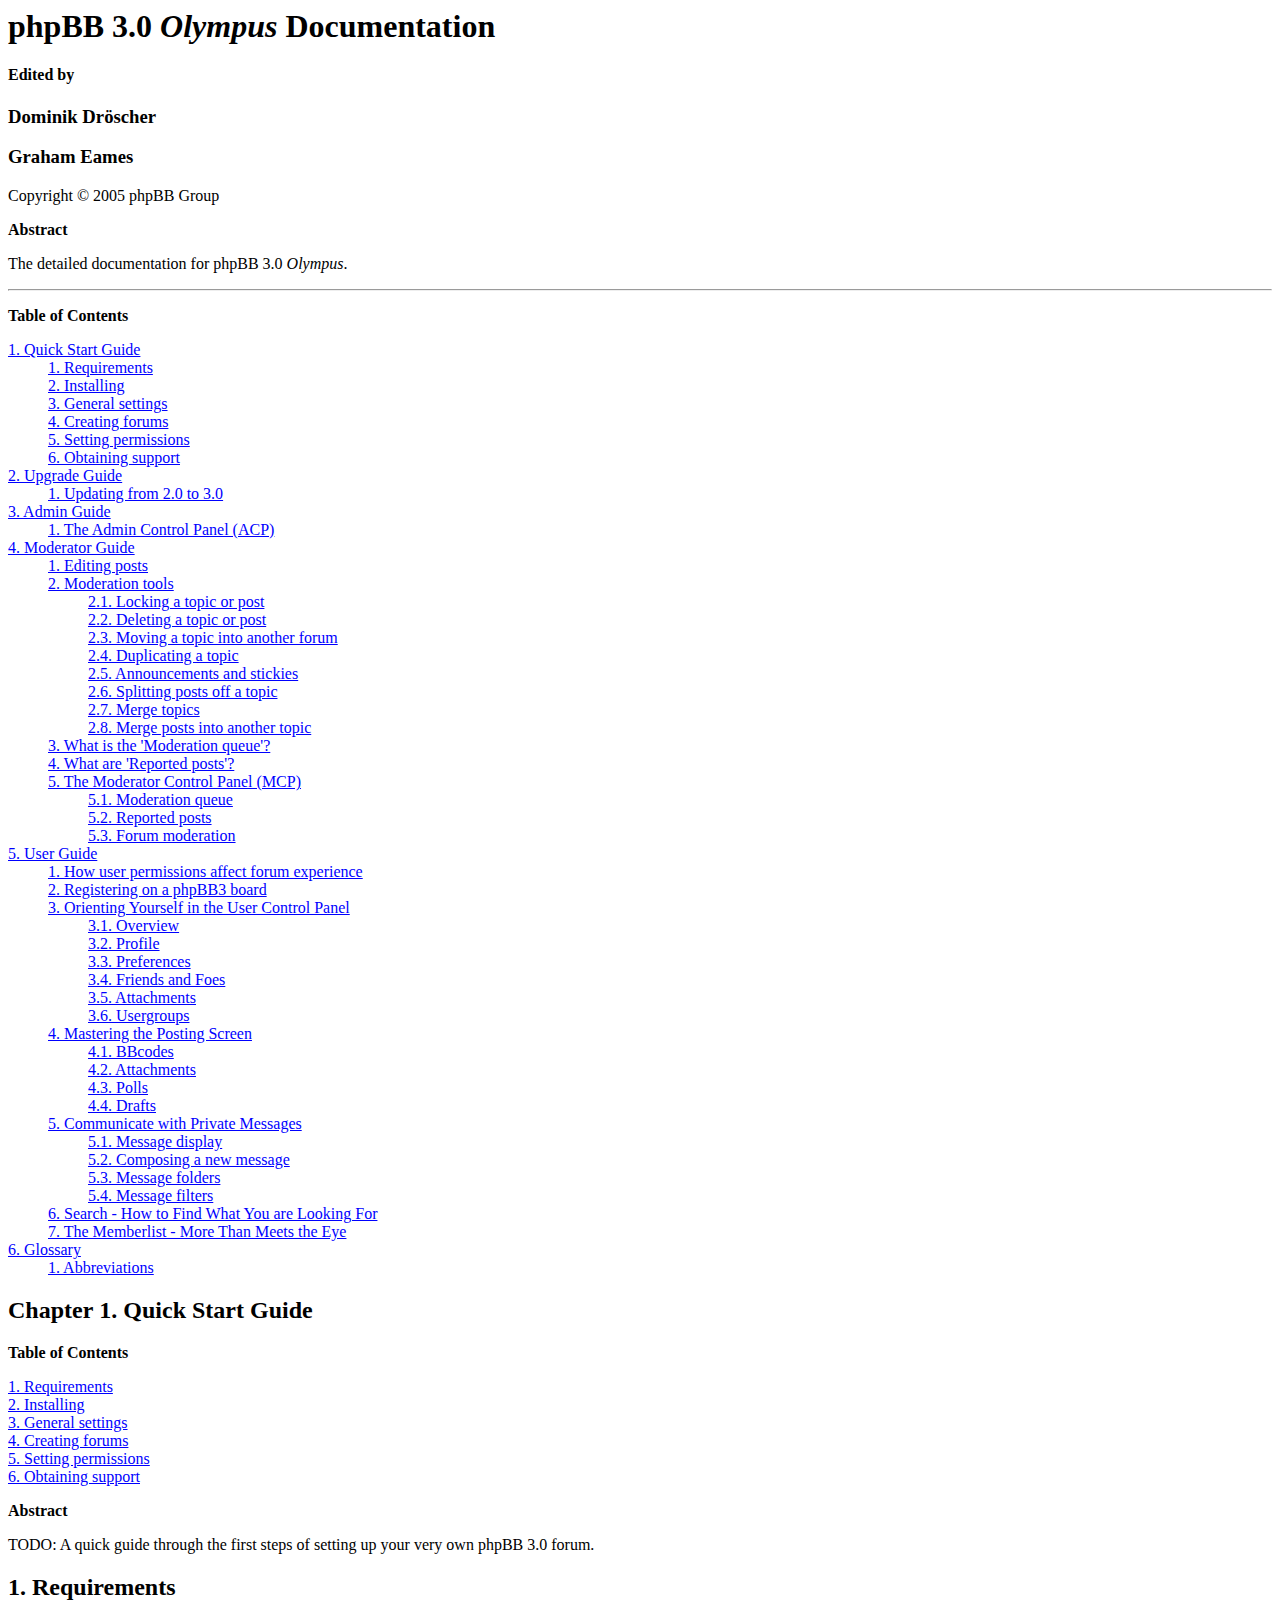
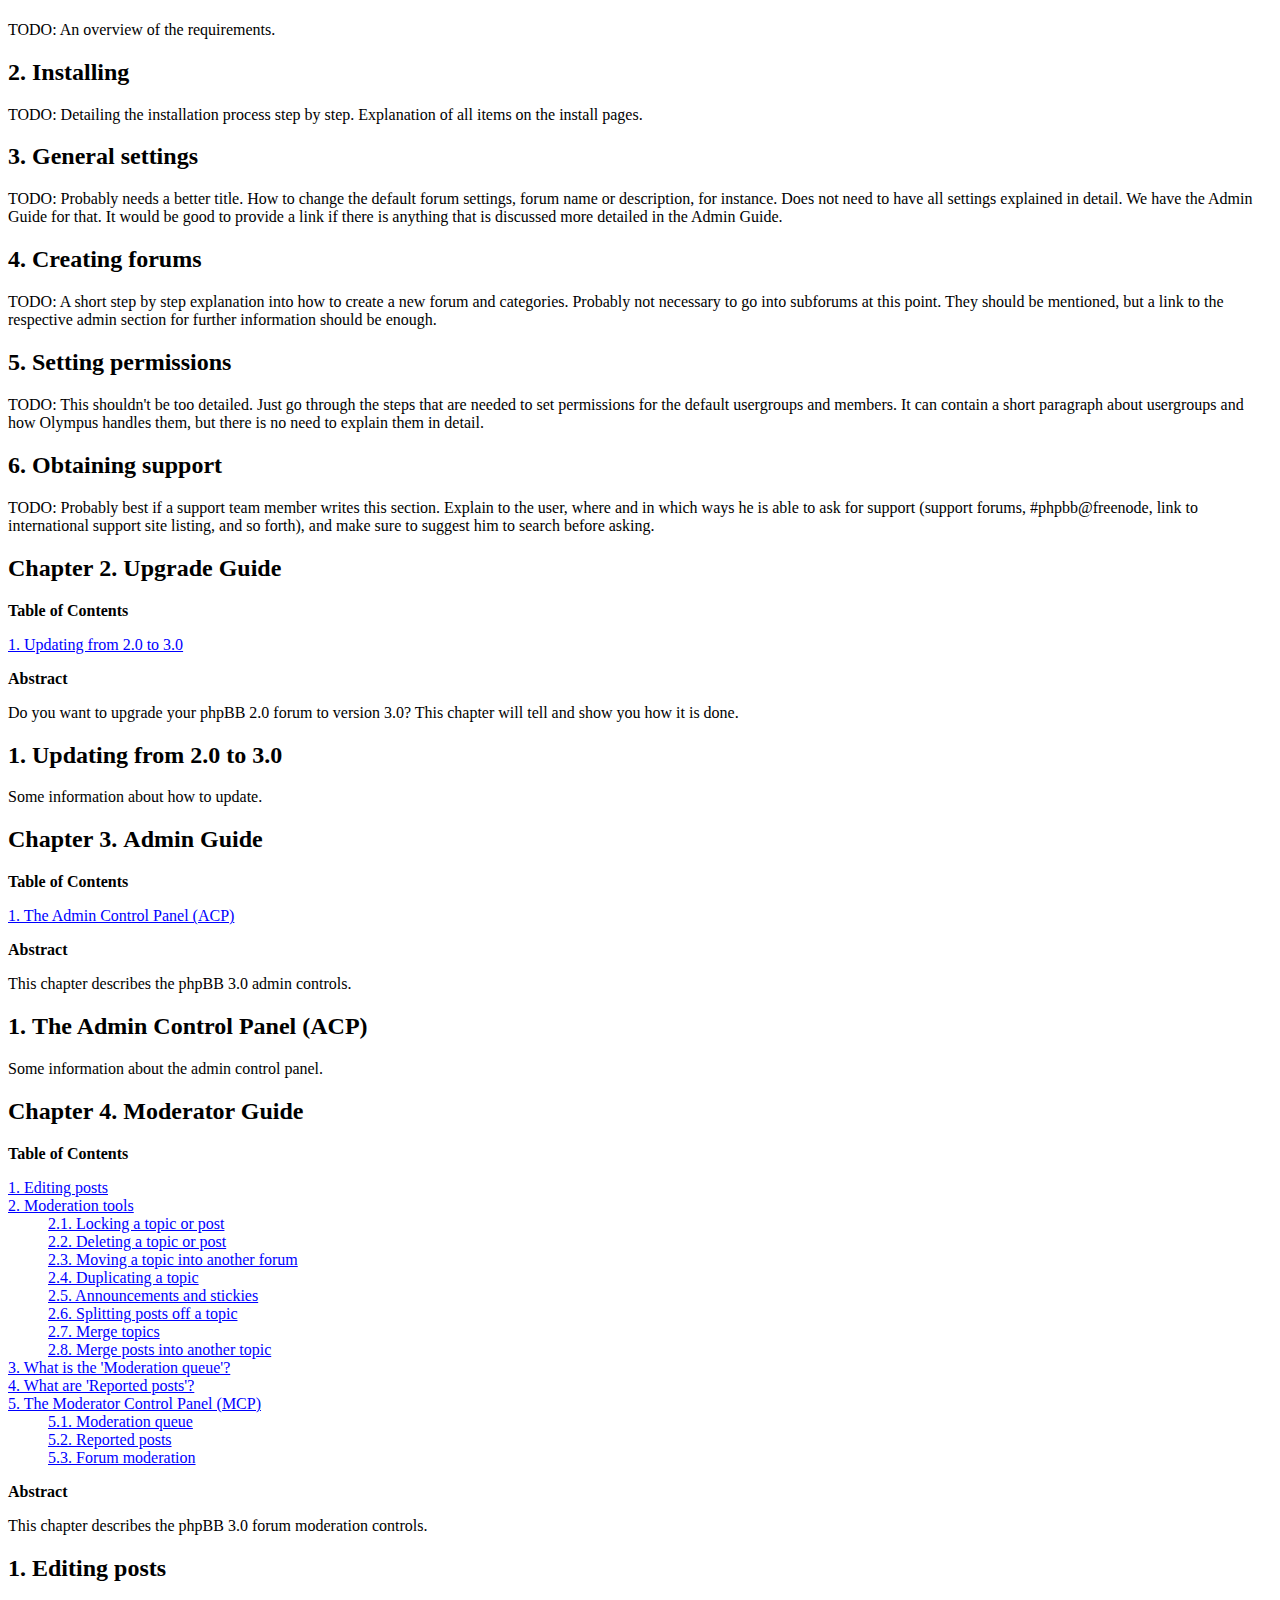
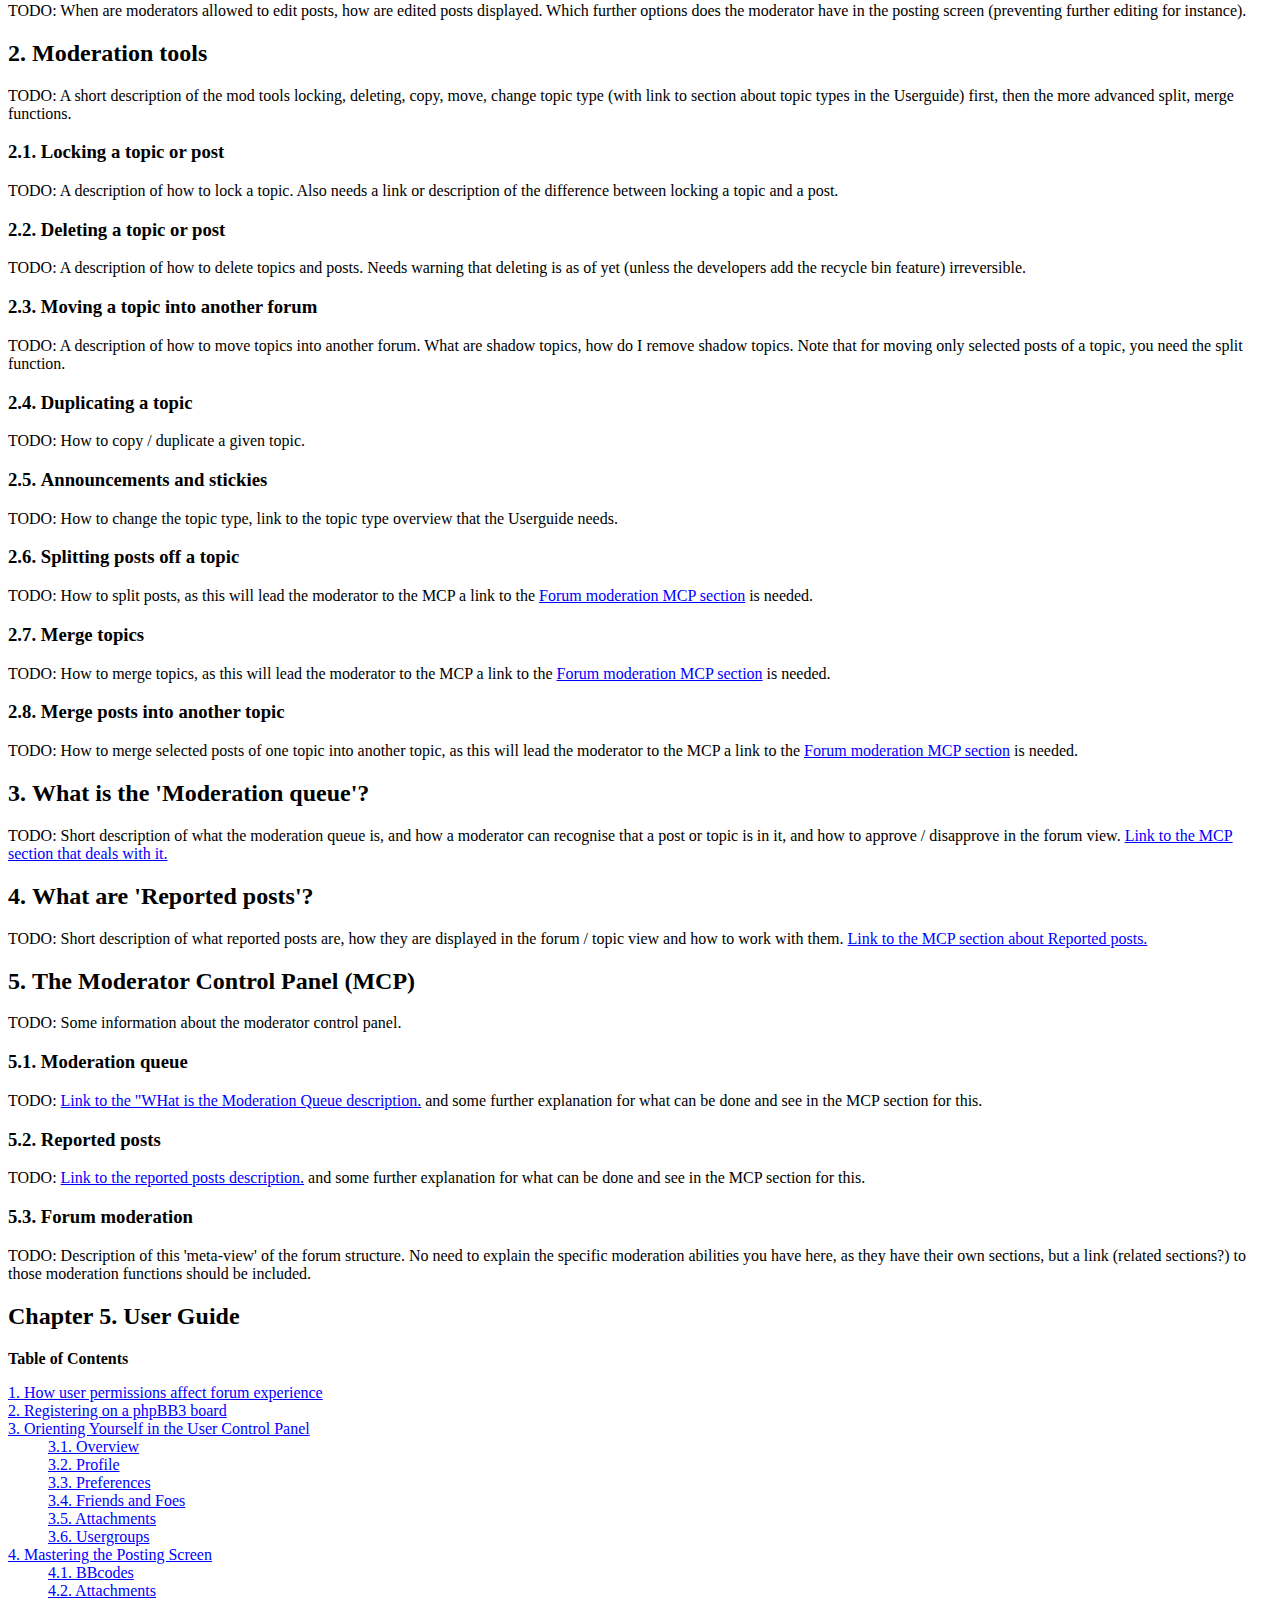
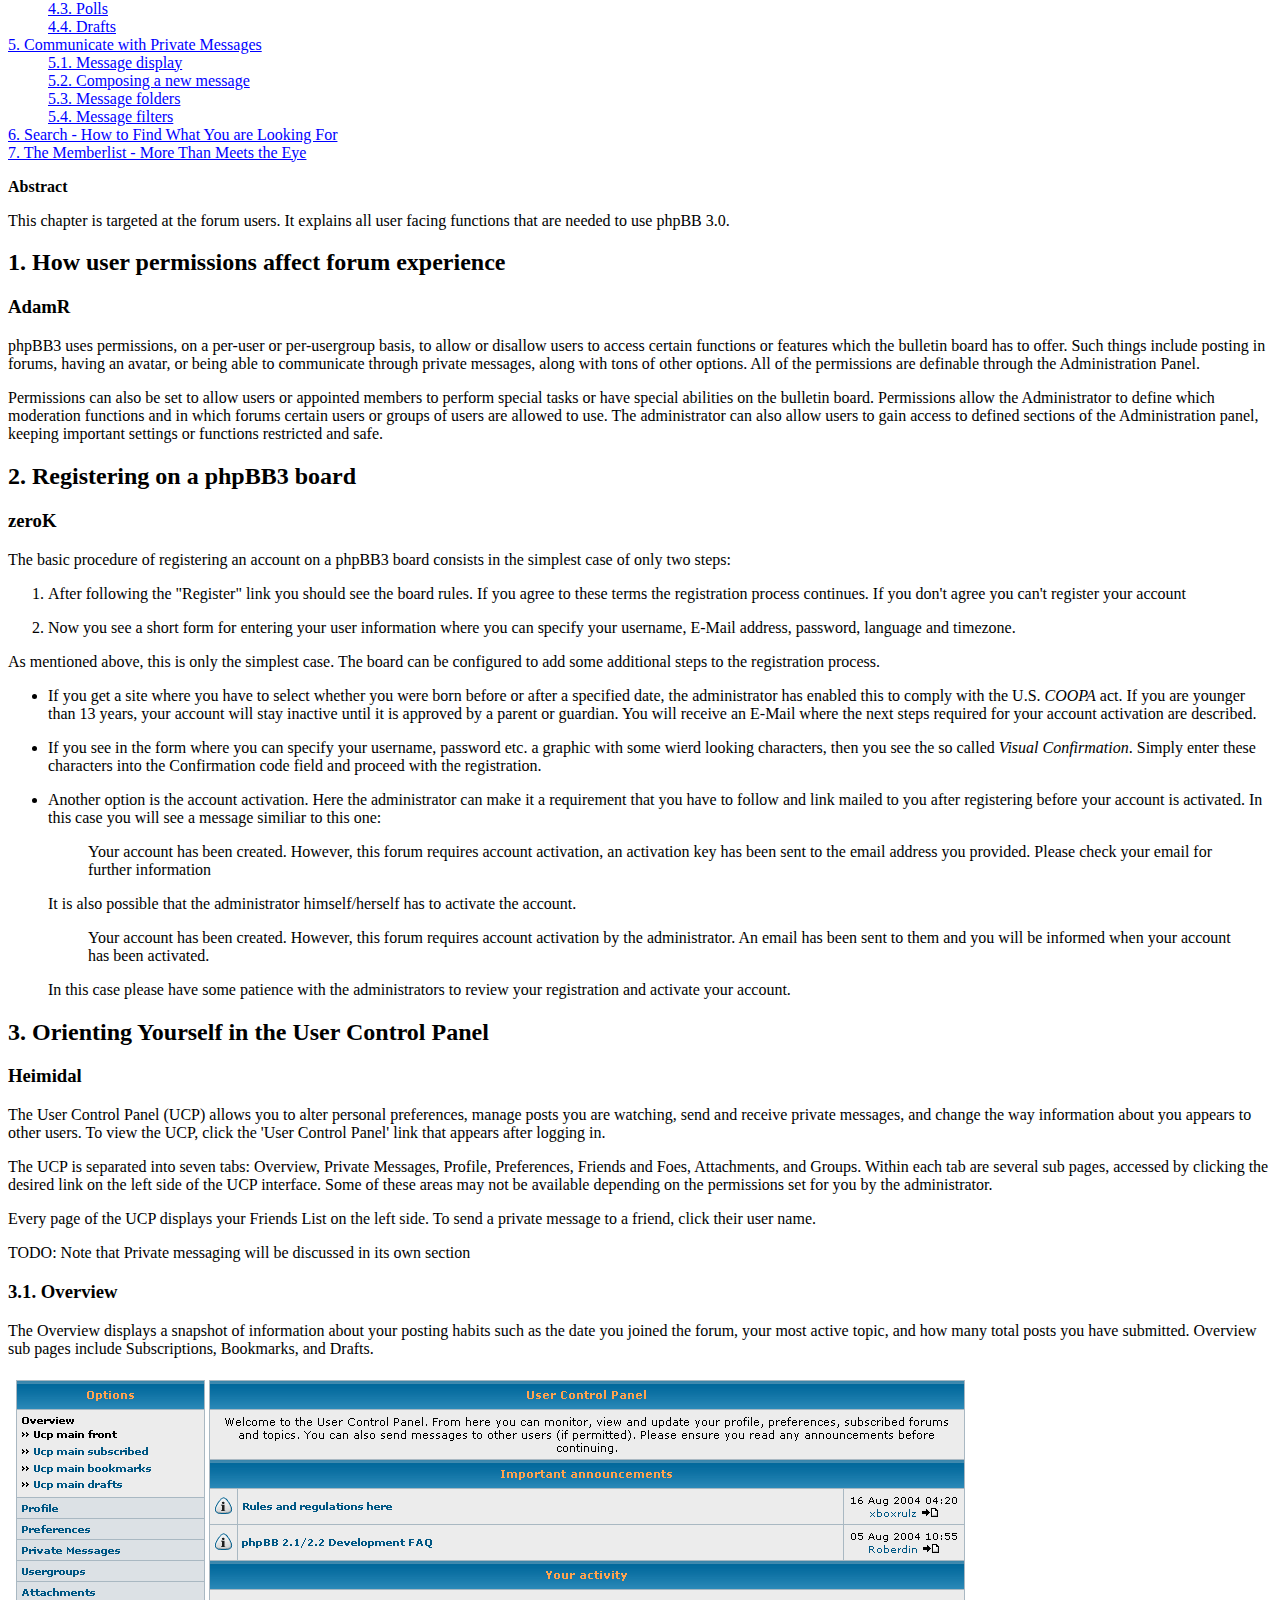
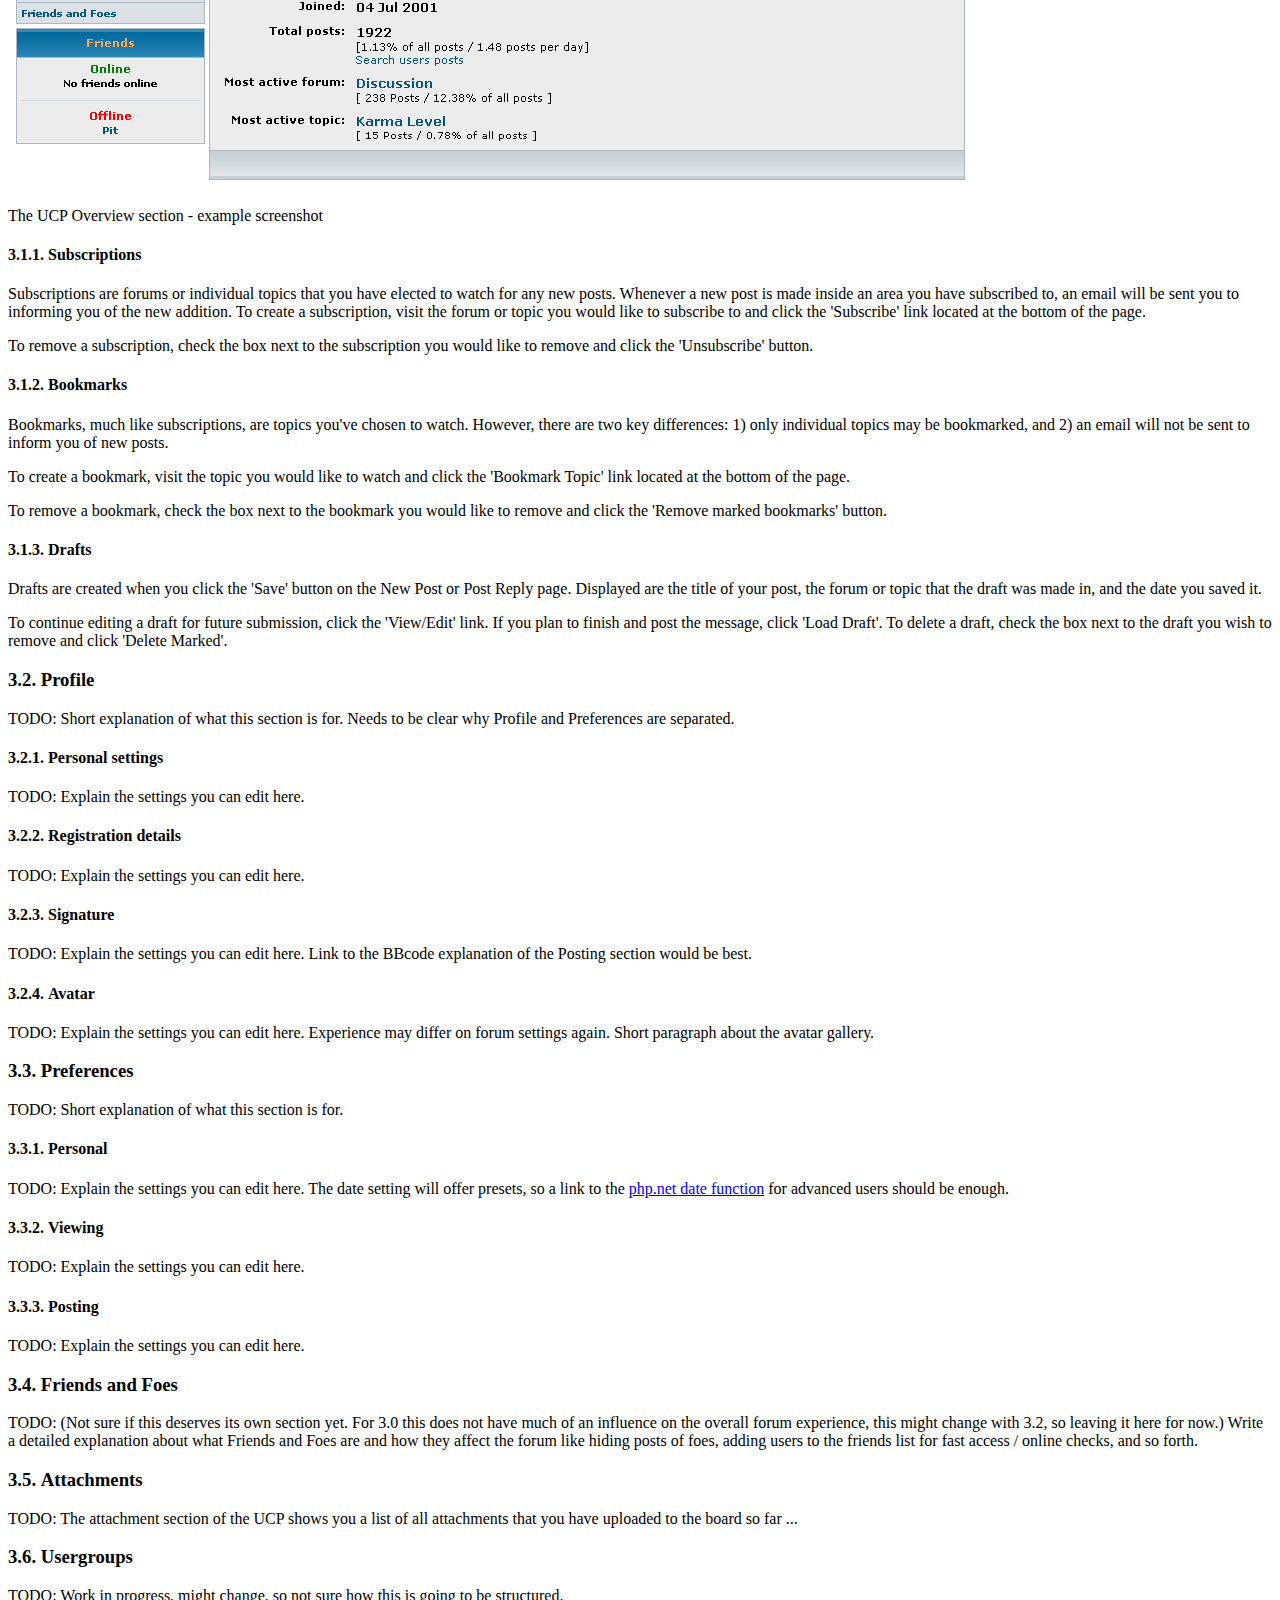
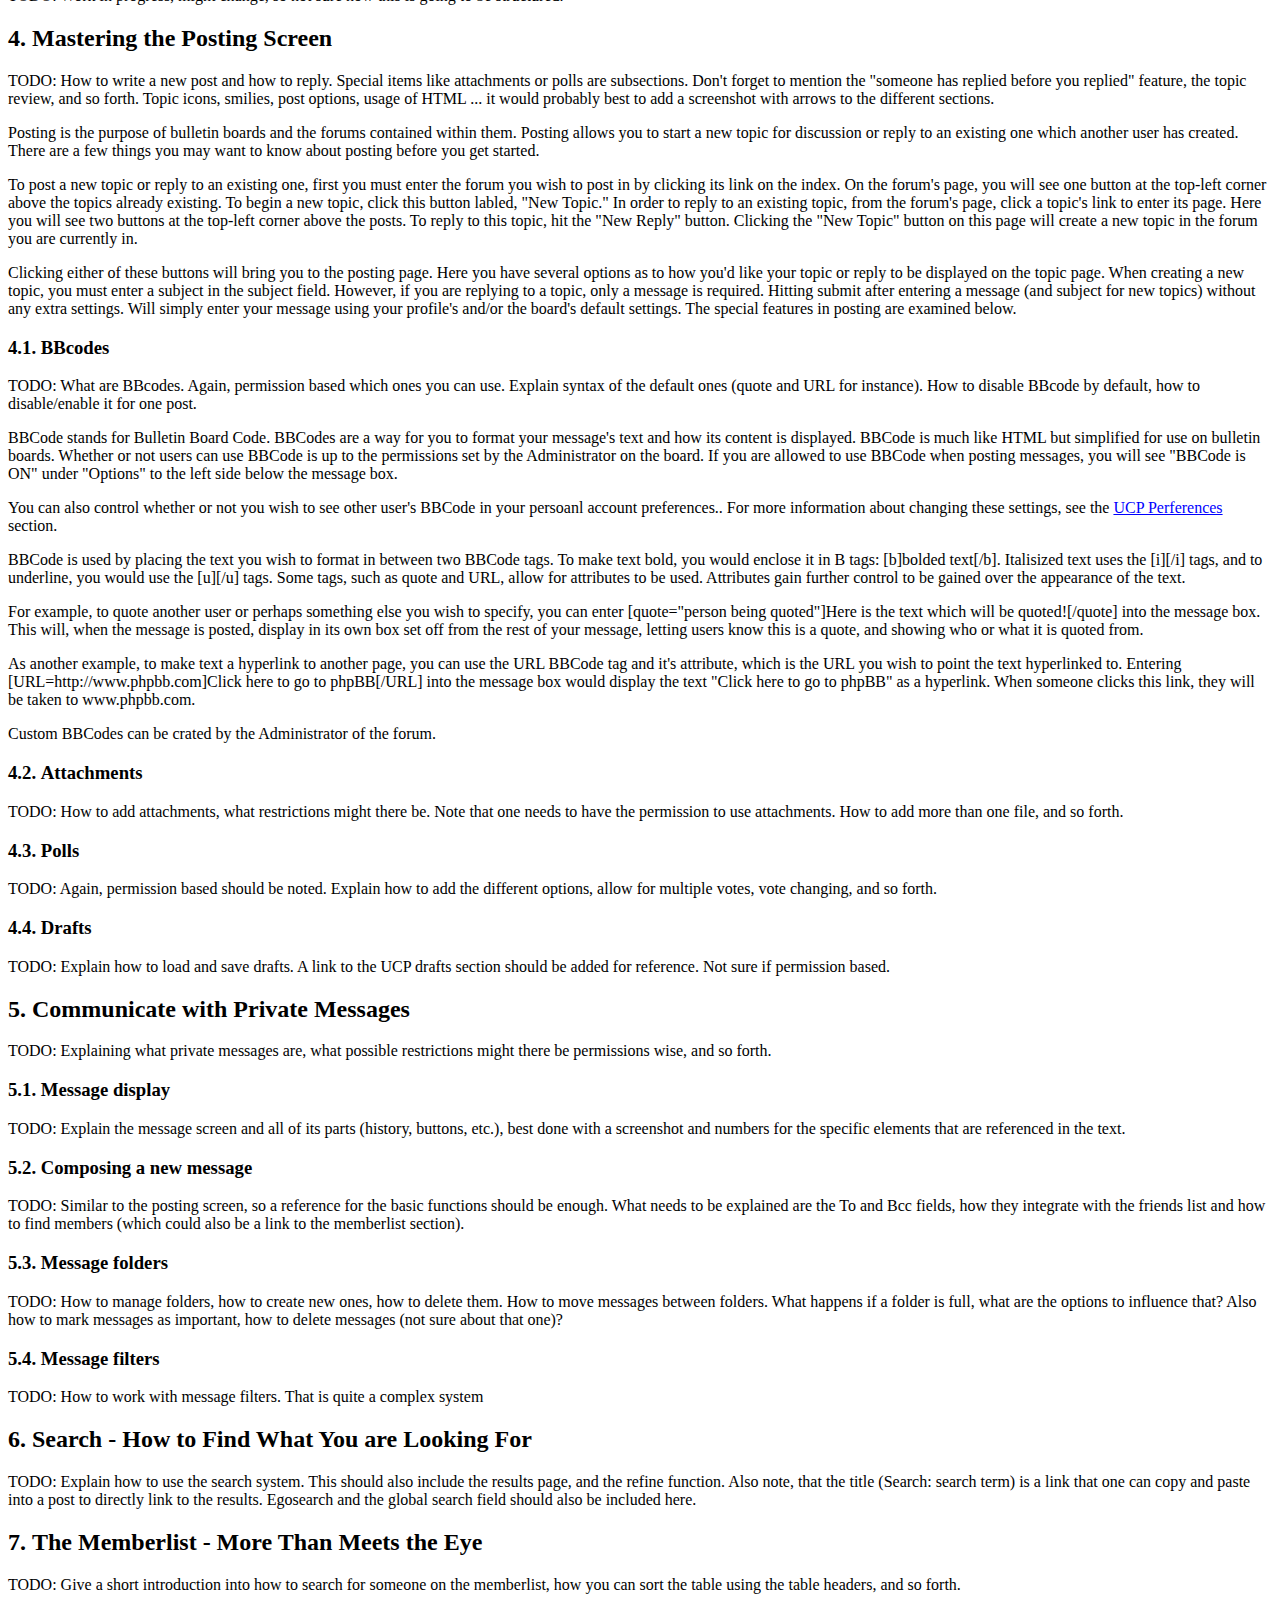
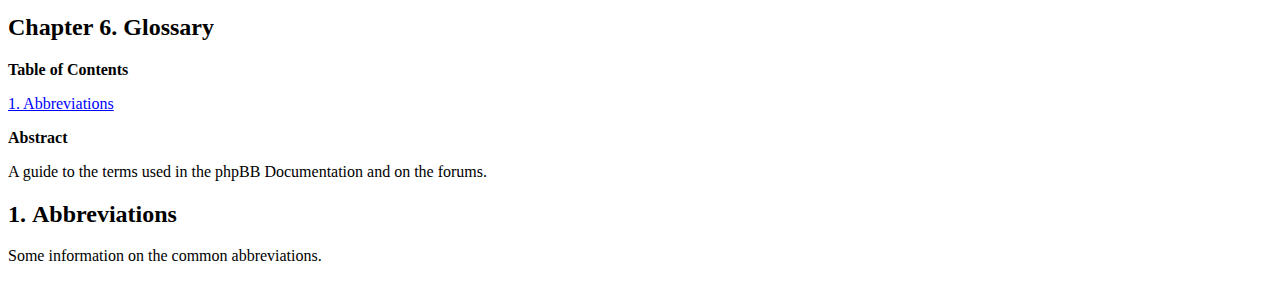
<file: documentation/work/olympus_doc.html>
<html><head>
      <meta http-equiv="Content-Type" content="text/html; charset=ISO-8859-1">
   <title>phpBB 3.0 Olympus Documentation</title><meta name="generator" content="DocBook XSL Stylesheets V1.69.1a"><meta name="description" content="The detailed documentation for phpBB 3.0 Olympus. "></head><body bgcolor="white" text="black" link="#0000FF" vlink="#840084" alink="#0000FF"><div class="book" lang="en"><div class="titlepage"><div><div><h1 class="title"><a name="d0e1"></a>phpBB 3.0 <span class="emphasis"><em>Olympus</em></span> Documentation</h1></div><div><div class="authorgroup"><h4 class="editedby">Edited by</h4><h3 class="editor"><span class="firstname">Dominik</span> <span class="surname">Dr&ouml;scher</span></h3><h3 class="editor"><span class="firstname">Graham</span> <span class="surname">Eames</span></h3></div></div><div><p class="copyright">Copyright &copy; 2005  phpBB Group </p></div><div><div class="abstract"><p class="title"><b>Abstract</b></p><p>The detailed documentation for phpBB 3.0 <span class="emphasis"><em>Olympus</em></span>. </p></div></div></div><hr></div><div class="toc"><p><b>Table of Contents</b></p><dl><dt><span class="chapter"><a href="#quick_start_guide">1. Quick Start Guide</a></span></dt><dd><dl><dt><span class="section"><a href="#quick_requirements">1. Requirements</a></span></dt><dt><span class="section"><a href="#quick_installing">2. Installing</a></span></dt><dt><span class="section"><a href="#quick_settings">3. General settings</a></span></dt><dt><span class="section"><a href="#quick_forums">4. Creating forums</a></span></dt><dt><span class="section"><a href="#quick_permissions">5. Setting permissions</a></span></dt><dt><span class="section"><a href="#quick_support">6. Obtaining support</a></span></dt></dl></dd><dt><span class="chapter"><a href="#upgrade_guide">2. Upgrade Guide</a></span></dt><dd><dl><dt><span class="section"><a href="#d0e74">1. Updating from 2.0 to 3.0</a></span></dt></dl></dd><dt><span class="chapter"><a href="#admin_guide">3. Admin Guide</a></span></dt><dd><dl><dt><span class="section"><a href="#d0e85">1. The Admin Control Panel (ACP)</a></span></dt></dl></dd><dt><span class="chapter"><a href="#moderator_guide">4. Moderator Guide</a></span></dt><dd><dl><dt><span class="section"><a href="#moderator_edit">1. Editing posts</a></span></dt><dt><span class="section"><a href="#moderator_modtools">2. Moderation tools</a></span></dt><dd><dl><dt><span class="section"><a href="#modtools_lock">2.1. Locking a topic or post</a></span></dt><dt><span class="section"><a href="#modtools_delete">2.2. Deleting a topic or post</a></span></dt><dt><span class="section"><a href="#modtools_move">2.3. Moving a topic into another forum</a></span></dt><dt><span class="section"><a href="#modtools_copy">2.4. Duplicating a topic</a></span></dt><dt><span class="section"><a href="#modtools_type">2.5. Announcements and stickies</a></span></dt><dt><span class="section"><a href="#modtools_split">2.6. Splitting posts off a topic</a></span></dt><dt><span class="section"><a href="#modtools_mergetopics">2.7. Merge topics</a></span></dt><dt><span class="section"><a href="#modtools_mergeposts">2.8. Merge posts into another topic</a></span></dt></dl></dd><dt><span class="section"><a href="#moderator_queue">3. What is the 'Moderation queue'?</a></span></dt><dt><span class="section"><a href="#moderator_reported">4. What are 'Reported posts'?</a></span></dt><dt><span class="section"><a href="#moderator_mcp">5. The Moderator Control Panel (MCP)</a></span></dt><dd><dl><dt><span class="section"><a href="#mcp_queue">5.1. Moderation queue</a></span></dt><dt><span class="section"><a href="#mcp_reported">5.2. Reported posts</a></span></dt><dt><span class="section"><a href="#mcp_forum">5.3. Forum moderation</a></span></dt></dl></dd></dl></dd><dt><span class="chapter"><a href="#user_guide">5. User Guide</a></span></dt><dd><dl><dt><span class="section"><a href="#user_permissions">1. How user permissions affect forum experience</a></span></dt><dt><span class="section"><a href="#user_registering">2. Registering on a phpBB3 board</a></span></dt><dt><span class="section"><a href="#user_control_panel">3. Orienting Yourself in the User Control Panel</a></span></dt><dd><dl><dt><span class="section"><a href="#ucp_overview">3.1. Overview</a></span></dt><dt><span class="section"><a href="#ucp_profile">3.2. Profile</a></span></dt><dt><span class="section"><a href="#ucp_preferences">3.3. Preferences</a></span></dt><dt><span class="section"><a href="#ucp_friends_foes">3.4. Friends and Foes</a></span></dt><dt><span class="section"><a href="#ucp_attachments">3.5. Attachments</a></span></dt><dt><span class="section"><a href="#ucp_usergroups">3.6. Usergroups</a></span></dt></dl></dd><dt><span class="section"><a href="#user_posting">4. Mastering the Posting Screen</a></span></dt><dd><dl><dt><span class="section"><a href="#posting_bbcodes">4.1. BBcodes</a></span></dt><dt><span class="section"><a href="#posting_attachments">4.2. Attachments</a></span></dt><dt><span class="section"><a href="#posting_polls">4.3. Polls</a></span></dt><dt><span class="section"><a href="#posting_drafts">4.4. Drafts</a></span></dt></dl></dd><dt><span class="section"><a href="#user_pm">5. Communicate with Private Messages</a></span></dt><dd><dl><dt><span class="section"><a href="#pm_display">5.1. Message display</a></span></dt><dt><span class="section"><a href="#pm_new">5.2. Composing a new message</a></span></dt><dt><span class="section"><a href="#pm_folders">5.3. Message folders</a></span></dt><dt><span class="section"><a href="#pm_filters">5.4. Message filters</a></span></dt></dl></dd><dt><span class="section"><a href="#user_search">6. Search - How to Find What You are Looking For</a></span></dt><dt><span class="section"><a href="#user_memberlist">7. The Memberlist - More Than Meets the Eye</a></span></dt></dl></dd><dt><span class="chapter"><a href="#glossary">6. Glossary</a></span></dt><dd><dl><dt><span class="section"><a href="#d0e462">1. Abbreviations</a></span></dt></dl></dd></dl></div><div class="chapter" lang="en"><div class="titlepage"><div><div><h2 class="title"><a name="quick_start_guide"></a>Chapter&nbsp;1.&nbsp;Quick Start Guide</h2></div></div></div><div class="toc"><p><b>Table of Contents</b></p><dl><dt><span class="section"><a href="#quick_requirements">1. Requirements</a></span></dt><dt><span class="section"><a href="#quick_installing">2. Installing</a></span></dt><dt><span class="section"><a href="#quick_settings">3. General settings</a></span></dt><dt><span class="section"><a href="#quick_forums">4. Creating forums</a></span></dt><dt><span class="section"><a href="#quick_permissions">5. Setting permissions</a></span></dt><dt><span class="section"><a href="#quick_support">6. Obtaining support</a></span></dt></dl></div><div class="abstract"><p class="title"><b>Abstract</b></p><p>TODO: A quick guide through the first steps of setting up your very own phpBB 3.0
            forum.</p></div><div class="section" lang="en"><div class="titlepage"><div><div><h2 class="title" style="clear: both"><a name="quick_requirements"></a>1.&nbsp;Requirements</h2></div></div></div><p>TODO: An overview of the requirements.</p></div><div class="section" lang="en"><div class="titlepage"><div><div><h2 class="title" style="clear: both"><a name="quick_installing"></a>2.&nbsp;Installing</h2></div></div></div><p>TODO: Detailing the installation process step by step. Explanation of all items on the
            install pages.</p></div><div class="section" lang="en"><div class="titlepage"><div><div><h2 class="title" style="clear: both"><a name="quick_settings"></a>3.&nbsp;General settings</h2></div></div></div><p>TODO: Probably needs a better title. How to change the default forum settings, forum
            name or description, for instance. Does not need to have all settings explained in
            detail. We have the Admin Guide for that. It would be good to provide a link if there is
            anything that is discussed more detailed in the Admin Guide. </p></div><div class="section" lang="en"><div class="titlepage"><div><div><h2 class="title" style="clear: both"><a name="quick_forums"></a>4.&nbsp;Creating forums</h2></div></div></div><p>TODO: A short step by step explanation into how to create a new forum and categories.
            Probably not necessary to go into subforums at this point. They should be mentioned, but
            a link to the respective admin section for further information should be enough. </p></div><div class="section" lang="en"><div class="titlepage"><div><div><h2 class="title" style="clear: both"><a name="quick_permissions"></a>5.&nbsp;Setting permissions</h2></div></div></div><p>TODO: This shouldn't be too detailed. Just go through the steps that are needed to set
            permissions for the default usergroups and members. It can contain a short paragraph
            about usergroups and how Olympus handles them, but there is no need to explain them in
            detail. </p></div><div class="section" lang="en"><div class="titlepage"><div><div><h2 class="title" style="clear: both"><a name="quick_support"></a>6.&nbsp;Obtaining support</h2></div></div></div><p>TODO: Probably best if a support team member writes this section. Explain to the user,
            where and in which ways he is able to ask for support (support forums, #phpbb@freenode,
            link to international support site listing, and so forth), and make sure to suggest him
            to search before asking.</p></div></div><div class="chapter" lang="en"><div class="titlepage"><div><div><h2 class="title"><a name="upgrade_guide"></a>Chapter&nbsp;2.&nbsp;Upgrade Guide</h2></div></div></div><div class="toc"><p><b>Table of Contents</b></p><dl><dt><span class="section"><a href="#d0e74">1. Updating from 2.0 to 3.0</a></span></dt></dl></div><div class="abstract"><p class="title"><b>Abstract</b></p><p>Do you want to upgrade your phpBB 2.0 forum to version 3.0? This chapter will tell and
            show you how it is done.</p></div><div class="section" lang="en"><div class="titlepage"><div><div><h2 class="title" style="clear: both"><a name="d0e74"></a>1.&nbsp;Updating from 2.0 to 3.0</h2></div></div></div><p>Some information about how to update.</p></div></div><div class="chapter" lang="en"><div class="titlepage"><div><div><h2 class="title"><a name="admin_guide"></a>Chapter&nbsp;3.&nbsp;Admin Guide</h2></div></div></div><div class="toc"><p><b>Table of Contents</b></p><dl><dt><span class="section"><a href="#d0e85">1. The Admin Control Panel (ACP)</a></span></dt></dl></div><div class="abstract"><p class="title"><b>Abstract</b></p><p>This chapter describes the phpBB 3.0 admin controls.</p></div><div class="section" lang="en"><div class="titlepage"><div><div><h2 class="title" style="clear: both"><a name="d0e85"></a>1.&nbsp;The Admin Control Panel (ACP)</h2></div></div></div><p>Some information about the admin control panel.</p></div></div><div class="chapter" lang="en"><div class="titlepage"><div><div><h2 class="title"><a name="moderator_guide"></a>Chapter&nbsp;4.&nbsp;Moderator Guide</h2></div></div></div><div class="toc"><p><b>Table of Contents</b></p><dl><dt><span class="section"><a href="#moderator_edit">1. Editing posts</a></span></dt><dt><span class="section"><a href="#moderator_modtools">2. Moderation tools</a></span></dt><dd><dl><dt><span class="section"><a href="#modtools_lock">2.1. Locking a topic or post</a></span></dt><dt><span class="section"><a href="#modtools_delete">2.2. Deleting a topic or post</a></span></dt><dt><span class="section"><a href="#modtools_move">2.3. Moving a topic into another forum</a></span></dt><dt><span class="section"><a href="#modtools_copy">2.4. Duplicating a topic</a></span></dt><dt><span class="section"><a href="#modtools_type">2.5. Announcements and stickies</a></span></dt><dt><span class="section"><a href="#modtools_split">2.6. Splitting posts off a topic</a></span></dt><dt><span class="section"><a href="#modtools_mergetopics">2.7. Merge topics</a></span></dt><dt><span class="section"><a href="#modtools_mergeposts">2.8. Merge posts into another topic</a></span></dt></dl></dd><dt><span class="section"><a href="#moderator_queue">3. What is the 'Moderation queue'?</a></span></dt><dt><span class="section"><a href="#moderator_reported">4. What are 'Reported posts'?</a></span></dt><dt><span class="section"><a href="#moderator_mcp">5. The Moderator Control Panel (MCP)</a></span></dt><dd><dl><dt><span class="section"><a href="#mcp_queue">5.1. Moderation queue</a></span></dt><dt><span class="section"><a href="#mcp_reported">5.2. Reported posts</a></span></dt><dt><span class="section"><a href="#mcp_forum">5.3. Forum moderation</a></span></dt></dl></dd></dl></div><div class="abstract"><p class="title"><b>Abstract</b></p><p>This chapter describes the phpBB 3.0 forum moderation controls.</p></div><div class="section" lang="en"><div class="titlepage"><div><div><h2 class="title" style="clear: both"><a name="moderator_edit"></a>1.&nbsp;Editing posts</h2></div></div></div><p>TODO: When are moderators allowed to edit posts, how are edited posts displayed. Which
            further options does the moderator have in the posting screen (preventing further
            editing for instance).</p></div><div class="section" lang="en"><div class="titlepage"><div><div><h2 class="title" style="clear: both"><a name="moderator_modtools"></a>2.&nbsp;Moderation tools</h2></div></div></div><p>TODO: A short description of the mod tools locking, deleting, copy, move, change topic
            type (with link to section about topic types in the Userguide) first, then the more
            advanced split, merge functions.</p><div class="section" lang="en"><div class="titlepage"><div><div><h3 class="title"><a name="modtools_lock"></a>2.1.&nbsp;Locking a topic or post</h3></div></div></div><p>TODO: A description of how to lock a topic. Also needs a link or description of
                the difference between locking a topic and a post.</p></div><div class="section" lang="en"><div class="titlepage"><div><div><h3 class="title"><a name="modtools_delete"></a>2.2.&nbsp;Deleting a topic or post</h3></div></div></div><p>TODO: A description of how to delete topics and posts. Needs warning that deleting
                is as of yet (unless the developers add the recycle bin feature)
            irreversible.</p></div><div class="section" lang="en"><div class="titlepage"><div><div><h3 class="title"><a name="modtools_move"></a>2.3.&nbsp;Moving a topic into another forum</h3></div></div></div><p>TODO: A description of how to move topics into another forum. What are shadow
                topics, how do I remove shadow topics. Note that for moving only selected posts of a
                topic, you need the split function.</p></div><div class="section" lang="en"><div class="titlepage"><div><div><h3 class="title"><a name="modtools_copy"></a>2.4.&nbsp;Duplicating a topic</h3></div></div></div><p>TODO: How to copy / duplicate a given topic.</p></div><div class="section" lang="en"><div class="titlepage"><div><div><h3 class="title"><a name="modtools_type"></a>2.5.&nbsp;Announcements and stickies</h3></div></div></div><p>TODO: How to change the topic type, link to the topic type overview that the
                Userguide needs.</p></div><div class="section" lang="en"><div class="titlepage"><div><div><h3 class="title"><a name="modtools_split"></a>2.6.&nbsp;Splitting posts off a topic</h3></div></div></div><p>TODO: How to split posts, as this will lead the moderator to the MCP a link to the
                    <a href="#moderator_queue" title="3.&nbsp;What is the 'Moderation queue'?">Forum moderation MCP section</a> is
            needed.</p></div><div class="section" lang="en"><div class="titlepage"><div><div><h3 class="title"><a name="modtools_mergetopics"></a>2.7.&nbsp;Merge topics</h3></div></div></div><p>TODO: How to merge topics, as this will lead the moderator to the MCP a link to the
                <a href="#moderator_queue" title="3.&nbsp;What is the 'Moderation queue'?">Forum moderation MCP section</a> is
                needed.</p></div><div class="section" lang="en"><div class="titlepage"><div><div><h3 class="title"><a name="modtools_mergeposts"></a>2.8.&nbsp;Merge posts into another topic</h3></div></div></div><p>TODO: How to merge selected posts of one topic into another topic, as this will lead the moderator to the MCP a link to the
                <a href="#moderator_queue" title="3.&nbsp;What is the 'Moderation queue'?">Forum moderation MCP section</a> is
                needed.</p></div></div><div class="section" lang="en"><div class="titlepage"><div><div><h2 class="title" style="clear: both"><a name="moderator_queue"></a>3.&nbsp;What is the 'Moderation queue'?</h2></div></div></div><p>TODO: Short description of what the moderation queue is, and how a moderator can
            recognise that a post or topic is in it, and how to approve / disapprove in the forum
            view. <a href="#mcp_queue" title="5.1.&nbsp;Moderation queue">Link to the MCP section that deals with
        it.</a></p></div><div class="section" lang="en"><div class="titlepage"><div><div><h2 class="title" style="clear: both"><a name="moderator_reported"></a>4.&nbsp;What are 'Reported posts'?</h2></div></div></div><p>TODO: Short description of what reported posts are, how they are displayed in the
            forum / topic view and how to work with them. <a href="#mcp_reported" title="5.2.&nbsp;Reported posts">Link to the
                MCP section about Reported posts.</a></p></div><div class="section" lang="en"><div class="titlepage"><div><div><h2 class="title" style="clear: both"><a name="moderator_mcp"></a>5.&nbsp;The Moderator Control Panel (MCP)</h2></div></div></div><p>TODO: Some information about the moderator control panel.</p><div class="section" lang="en"><div class="titlepage"><div><div><h3 class="title"><a name="mcp_queue"></a>5.1.&nbsp;Moderation queue</h3></div></div></div><p>TODO: <a href="#moderator_queue" title="3.&nbsp;What is the 'Moderation queue'?">Link to the "WHat is the Moderation Queue
                    description.</a> and some further explanation for what can be done and see in
                the MCP section for this.</p></div><div class="section" lang="en"><div class="titlepage"><div><div><h3 class="title"><a name="mcp_reported"></a>5.2.&nbsp;Reported posts</h3></div></div></div><p>TODO: <a href="#moderator_reported" title="4.&nbsp;What are 'Reported posts'?">Link to the reported posts
                description.</a> and some further explanation for what can be done and see in the
                MCP section for this.</p></div><div class="section" lang="en"><div class="titlepage"><div><div><h3 class="title"><a name="mcp_forum"></a>5.3.&nbsp;Forum moderation</h3></div></div></div><p>TODO: Description of this 'meta-view' of the forum structure. No need to explain
                the specific moderation abilities you have here, as they have their own sections,
                but a link (related sections?) to those moderation functions should be
            included.</p></div></div></div><div class="chapter" lang="en"><div class="titlepage"><div><div><h2 class="title"><a name="user_guide"></a>Chapter&nbsp;5.&nbsp;User Guide</h2></div></div></div><div class="toc"><p><b>Table of Contents</b></p><dl><dt><span class="section"><a href="#user_permissions">1. How user permissions affect forum experience</a></span></dt><dt><span class="section"><a href="#user_registering">2. Registering on a phpBB3 board</a></span></dt><dt><span class="section"><a href="#user_control_panel">3. Orienting Yourself in the User Control Panel</a></span></dt><dd><dl><dt><span class="section"><a href="#ucp_overview">3.1. Overview</a></span></dt><dt><span class="section"><a href="#ucp_profile">3.2. Profile</a></span></dt><dt><span class="section"><a href="#ucp_preferences">3.3. Preferences</a></span></dt><dt><span class="section"><a href="#ucp_friends_foes">3.4. Friends and Foes</a></span></dt><dt><span class="section"><a href="#ucp_attachments">3.5. Attachments</a></span></dt><dt><span class="section"><a href="#ucp_usergroups">3.6. Usergroups</a></span></dt></dl></dd><dt><span class="section"><a href="#user_posting">4. Mastering the Posting Screen</a></span></dt><dd><dl><dt><span class="section"><a href="#posting_bbcodes">4.1. BBcodes</a></span></dt><dt><span class="section"><a href="#posting_attachments">4.2. Attachments</a></span></dt><dt><span class="section"><a href="#posting_polls">4.3. Polls</a></span></dt><dt><span class="section"><a href="#posting_drafts">4.4. Drafts</a></span></dt></dl></dd><dt><span class="section"><a href="#user_pm">5. Communicate with Private Messages</a></span></dt><dd><dl><dt><span class="section"><a href="#pm_display">5.1. Message display</a></span></dt><dt><span class="section"><a href="#pm_new">5.2. Composing a new message</a></span></dt><dt><span class="section"><a href="#pm_folders">5.3. Message folders</a></span></dt><dt><span class="section"><a href="#pm_filters">5.4. Message filters</a></span></dt></dl></dd><dt><span class="section"><a href="#user_search">6. Search - How to Find What You are Looking For</a></span></dt><dt><span class="section"><a href="#user_memberlist">7. The Memberlist - More Than Meets the Eye</a></span></dt></dl></div><div class="abstract"><p class="title"><b>Abstract</b></p><p>This chapter is targeted at the forum users. It explains all user facing functions
            that are needed to use phpBB 3.0.</p></div><div class="section" lang="en"><div class="titlepage"><div><div><h2 class="title" style="clear: both"><a name="user_permissions"></a>1.&nbsp;How user permissions affect forum experience</h2></div><div><div class="authorgroup"><div class="author"><h3 class="author"><span class="othername">AdamR</span></h3></div></div></div></div></div><p>phpBB3 uses permissions, on a per-user or per-usergroup basis, to allow or disallow
            users to access certain functions or features which the bulletin board has to offer.
            Such things include posting in forums, having an avatar, or being able to communicate
            through private messages, along with tons of other options. All of the permissions are
            definable through the Administration Panel.</p><p>Permissions can also be set to allow users or appointed members to perform special
            tasks or have special abilities on the bulletin board. Permissions allow the
            Administrator to define which moderation functions and in which forums certain users or
            groups of users are allowed to use. The administrator can also allow users to gain
            access to defined sections of the Administration panel, keeping important settings or
            functions restricted and safe.</p></div><div class="section" lang="en"><div class="titlepage"><div><div><h2 class="title" style="clear: both"><a name="user_registering"></a>2.&nbsp;Registering on a phpBB3 board</h2></div><div><div class="authorgroup"><div class="author"><h3 class="author"><span class="othername">zeroK</span></h3></div></div></div></div></div><p>The basic procedure of registering an account on a phpBB3 board consists in the
            simplest case of only two steps: </p><div class="orderedlist"><ol type="1"><li><p>After following the "Register" link you should see the board rules. If you
                        agree to these terms the registration process continues. If you don't agree
                        you can't register your account</p></li><li><p>Now you see a short form for entering your user information where you can
                        specify your username, E-Mail address, password, language and
                    timezone.</p></li></ol></div><p>
        </p><p>As mentioned above, this is only the simplest case. The board can be configured to add
            some additional steps to the registration process. </p><div class="itemizedlist"><ul type="disc"><li><p>If you get a site where you have to select whether you were born before or
                    after a specified date, the administrator has enabled this to comply with the
                    U.S. <span class="emphasis"><em>COOPA</em></span> act. If you are younger than 13 years, your
                    account will stay inactive until it is approved by a parent or guardian. You
                    will receive an E-Mail where the next steps required for your account activation
                    are described. </p></li><li><p>If you see in the form where you can specify your username, password etc. a
                    graphic with some wierd looking characters, then you see the so called
                        <span class="emphasis"><em>Visual Confirmation</em></span>. Simply enter these characters into
                    the <span class="guilabel">Confirmation code</span> field and proceed with the
                    registration. </p></li><li><p>Another option is the account activation. Here the administrator can make it a
                    requirement that you have to follow and link mailed to you after registering
                    before your account is activated. In this case you will see a message similiar
                    to this one: </p><div class="blockquote"><blockquote class="blockquote"><p> Your account has been created. However, this forum requires account
                            activation, an activation key has been sent to the email address you
                            provided. Please check your email for further information </p></blockquote></div><p>
                </p><p>It is also possible that the administrator himself/herself has to activate the
                    account. </p><div class="blockquote"><blockquote class="blockquote"><p> Your account has been created. However, this forum requires account
                            activation by the administrator. An email has been sent to them and you
                            will be informed when your account has been activated. </p></blockquote></div><p> In this case please have some patience with the administrators to
                    review your registration and activate your account. </p></li></ul></div></div><div class="section" lang="en"><div class="titlepage"><div><div><h2 class="title" style="clear: both"><a name="user_control_panel"></a>3.&nbsp;Orienting Yourself in the User Control Panel</h2></div><div><div class="authorgroup"><div class="author"><h3 class="author"><span class="othername">Heimidal</span></h3></div></div></div></div></div><p>The User Control Panel (UCP) allows you to alter personal preferences, manage posts
            you are watching, send and receive private messages, and change the way information
            about you appears to other users. To view the UCP, click the 'User Control Panel' link
            that appears after logging in.</p><p>The UCP is separated into seven tabs: Overview, Private Messages, Profile,
            Preferences, Friends and Foes, Attachments, and Groups. Within each tab are several sub
            pages, accessed by clicking the desired link on the left side of the UCP interface. Some
            of these areas may not be available depending on the permissions set for you by the
            administrator.</p><p>Every page of the UCP displays your Friends List on the left side. To send a private
            message to a friend, click their user name.</p><p>TODO: Note that Private messaging will be discussed in its own section</p><div class="section" lang="en"><div class="titlepage"><div><div><h3 class="title"><a name="ucp_overview"></a>3.1.&nbsp;Overview</h3></div></div></div><p>The Overview displays a snapshot of information about your posting habits such as
                the date you joined the forum, your most active topic, and how many total posts you
                have submitted. Overview sub pages include Subscriptions, Bookmarks, and Drafts.</p><div class="mediaobject"><img src="images/user_guide/ucp_overview.png"><div class="caption"><p>The UCP Overview section - example screenshot</p></div></div><div class="section" lang="en"><div class="titlepage"><div><div><h4 class="title"><a name="ucp_subscriptions"></a>3.1.1.&nbsp;Subscriptions</h4></div></div></div><p>Subscriptions are forums or individual topics that you have elected to watch
                    for any new posts. Whenever a new post is made inside an area you have
                    subscribed to, an email will be sent you to informing you of the new addition.
                    To create a subscription, visit the forum or topic you would like to subscribe
                    to and click the 'Subscribe' link located at the bottom of the page.</p><p>To remove a subscription, check the box next to the subscription you would
                    like to remove and click the 'Unsubscribe' button.</p></div><div class="section" lang="en"><div class="titlepage"><div><div><h4 class="title"><a name="ucp_bookmarks"></a>3.1.2.&nbsp;Bookmarks</h4></div></div></div><p>Bookmarks, much like subscriptions, are topics you've chosen to watch.
                    However, there are two key differences: 1) only individual topics may be
                    bookmarked, and 2) an email will not be sent to inform you of new posts.</p><p>To create a bookmark, visit the topic you would like to watch and click the
                    'Bookmark Topic' link located at the bottom of the page.</p><p>To remove a bookmark, check the box next to the bookmark you would like to
                    remove and click the 'Remove marked bookmarks' button.</p></div><div class="section" lang="en"><div class="titlepage"><div><div><h4 class="title"><a name="ucp_drafts"></a>3.1.3.&nbsp;Drafts</h4></div></div></div><p>Drafts are created when you click the 'Save' button on the New Post or Post
                    Reply page. Displayed are the title of your post, the forum or topic that the
                    draft was made in, and the date you saved it.</p><p>To continue editing a draft for future submission, click the 'View/Edit' link.
                    If you plan to finish and post the message, click 'Load Draft'. To delete a
                    draft, check the box next to the draft you wish to remove and click 'Delete
                    Marked'.</p></div></div><div class="section" lang="en"><div class="titlepage"><div><div><h3 class="title"><a name="ucp_profile"></a>3.2.&nbsp;Profile</h3></div></div></div><p>TODO: Short explanation of what this section is for. Needs to be clear why Profile
                and Preferences are separated.</p><div class="section" lang="en"><div class="titlepage"><div><div><h4 class="title"><a name="d0e317"></a>3.2.1.&nbsp;Personal settings</h4></div></div></div><p>TODO: Explain the settings you can edit here. </p></div><div class="section" lang="en"><div class="titlepage"><div><div><h4 class="title"><a name="d0e322"></a>3.2.2.&nbsp;Registration details</h4></div></div></div><p>TODO: Explain the settings you can edit here.</p></div><div class="section" lang="en"><div class="titlepage"><div><div><h4 class="title"><a name="ucp_signature"></a>3.2.3.&nbsp;Signature</h4></div></div></div><p>TODO: Explain the settings you can edit here. Link to the BBcode explanation
                    of the Posting section would be best.</p></div><div class="section" lang="en"><div class="titlepage"><div><div><h4 class="title"><a name="ucp_avatar"></a>3.2.4.&nbsp;Avatar</h4></div></div></div><p>TODO: Explain the settings you can edit here. Experience may differ on forum
                    settings again. Short paragraph about the avatar gallery.</p></div></div><div class="section" lang="en"><div class="titlepage"><div><div><h3 class="title"><a name="ucp_preferences"></a>3.3.&nbsp;Preferences</h3></div></div></div><p>TODO: Short explanation of what this section is for.</p><div class="section" lang="en"><div class="titlepage"><div><div><h4 class="title"><a name="ucp_personal"></a>3.3.1.&nbsp;Personal</h4></div></div></div><p>TODO: Explain the settings you can edit here. The date setting will offer
                    presets, so a link to the <a href="http://www.php.net/date" target="_top">php.net date
                        function</a> for advanced users should be enough.</p></div><div class="section" lang="en"><div class="titlepage"><div><div><h4 class="title"><a name="ucp_viewing"></a>3.3.2.&nbsp;Viewing</h4></div></div></div><p>TODO: Explain the settings you can edit here. </p></div><div class="section" lang="en"><div class="titlepage"><div><div><h4 class="title"><a name="ucp_posting"></a>3.3.3.&nbsp;Posting</h4></div></div></div><p>TODO: Explain the settings you can edit here. </p></div></div><div class="section" lang="en"><div class="titlepage"><div><div><h3 class="title"><a name="ucp_friends_foes"></a>3.4.&nbsp;Friends and Foes</h3></div></div></div><p>TODO: (Not sure if this deserves its own section yet. For 3.0 this does not have
                much of an influence on the overall forum experience, this might change with 3.2, so
                leaving it here for now.) Write a detailed explanation about what Friends and Foes
                are and how they affect the forum like hiding posts of foes, adding users to the
                friends list for fast access / online checks, and so forth.</p></div><div class="section" lang="en"><div class="titlepage"><div><div><h3 class="title"><a name="ucp_attachments"></a>3.5.&nbsp;Attachments</h3></div></div></div><p>TODO: The attachment section of the UCP shows you a list of all attachments that
                you have uploaded to the board so far ... </p></div><div class="section" lang="en"><div class="titlepage"><div><div><h3 class="title"><a name="ucp_usergroups"></a>3.6.&nbsp;Usergroups</h3></div></div></div><p>TODO: Work in progress, might change, so not sure how this is going to be
                structured.</p></div></div><div class="section" lang="en"><div class="titlepage"><div><div><h2 class="title" style="clear: both"><a name="user_posting"></a>4.&nbsp;Mastering the Posting Screen</h2></div></div></div><p>TODO: How to write a new post and how to reply. Special items like attachments or
            polls are subsections. Don't forget to mention the "someone has replied before you
            replied" feature, the topic review, and so forth. Topic icons, smilies, post options,
            usage of HTML ... it would probably best to add a screenshot with arrows to the
            different sections.</p><p>Posting is the purpose of bulletin boards and the forums contained within them.
            Posting allows you to start a new topic for discussion or reply to an existing one which
            another user has created. There are a few things you may want to know about posting
            before you get started.</p><p>To post a new topic or reply to an existing one, first you must enter the forum you
            wish to post in by clicking its link on the index. On the forum's page, you will see one
            button at the top-left corner above the topics already existing. To begin a new topic,
            click this button labled, "New Topic." In order to reply to an existing topic, from the
            forum's page, click a topic's link to enter its page. Here you will see two buttons at
            the top-left corner above the posts. To reply to this topic, hit the "New Reply" button.
            Clicking the "New Topic" button on this page will create a new topic in the forum you
            are currently in.</p><p>Clicking either of these buttons will bring you to the posting page. Here you have
            several options as to how you'd like your topic or reply to be displayed on the topic
            page. When creating a new topic, you must enter a subject in the subject field. However,
            if you are replying to a topic, only a message is required. Hitting submit after
            entering a message (and subject for new topics) without any extra settings. Will simply
            enter your message using your profile's and/or the board's default settings. The special
            features in posting are examined below.</p><div class="section" lang="en"><div class="titlepage"><div><div><h3 class="title"><a name="posting_bbcodes"></a>4.1.&nbsp;BBcodes</h3></div></div></div><p>TODO: What are BBcodes. Again, permission based which ones you can use. Explain
                syntax of the default ones (quote and URL for instance). How to disable BBcode by
                default, how to disable/enable it for one post.</p><p>BBCode stands for Bulletin Board Code. BBCodes are a way for you to format your
                message's text and how its content is displayed. BBCode is much like HTML but
                simplified for use on bulletin boards. Whether or not users can use BBCode is up to
                the permissions set by the Administrator on the board. If you are allowed to use
                BBCode when posting messages, you will see "BBCode is ON" under "Options" to the
                left side below the message box.</p><p>You can also control whether or not you wish to see other user's BBCode in your
                persoanl account preferences.. For more information about changing these settings,
                see the <a href="#ucp_preferences" title="3.3.&nbsp;Preferences">UCP Perferences</a> section.</p><p>BBCode is used by placing the text you wish to format in between two BBCode tags.
                To make text bold, you would enclose it in B tags: [b]bolded text[/b]. Italisized
                text uses the [i][/i] tags, and to underline, you would use the [u][/u] tags. Some
                tags, such as quote and URL, allow for attributes to be used. Attributes gain
                further control to be gained over the appearance of the text.</p><p>For example, to quote another user or perhaps something else you wish to specify,
                you can enter [quote="person being quoted"]Here is the text which will be
                quoted![/quote] into the message box. This will, when the message is posted, display
                in its own box set off from the rest of your message, letting users know this is a
                quote, and showing who or what it is quoted from.</p><p>As another example, to make text a hyperlink to another page, you can use the URL
                BBCode tag and it's attribute, which is the URL you wish to point the text
                hyperlinked to. Entering [URL=http://www.phpbb.com]Click here to go to phpBB[/URL]
                into the message box would display the text "Click here to go to phpBB" as a
                hyperlink. When someone clicks this link, they will be taken to www.phpbb.com.</p><p>Custom BBCodes can be crated by the Administrator of the forum.</p></div><div class="section" lang="en"><div class="titlepage"><div><div><h3 class="title"><a name="posting_attachments"></a>4.2.&nbsp;Attachments</h3></div></div></div><p>TODO: How to add attachments, what restrictions might there be. Note that one
                needs to have the permission to use attachments. How to add more than one file, and
                so forth.</p></div><div class="section" lang="en"><div class="titlepage"><div><div><h3 class="title"><a name="posting_polls"></a>4.3.&nbsp;Polls</h3></div></div></div><p>TODO: Again, permission based should be noted. Explain how to add the different
                options, allow for multiple votes, vote changing, and so forth.</p></div><div class="section" lang="en"><div class="titlepage"><div><div><h3 class="title"><a name="posting_drafts"></a>4.4.&nbsp;Drafts</h3></div></div></div><p>TODO: Explain how to load and save drafts. A link to the UCP drafts section should
                be added for reference. Not sure if permission based.</p></div></div><div class="section" lang="en"><div class="titlepage"><div><div><h2 class="title" style="clear: both"><a name="user_pm"></a>5.&nbsp;Communicate with Private Messages</h2></div></div></div><p>TODO: Explaining what private messages are, what possible restrictions might there be
            permissions wise, and so forth.</p><div class="section" lang="en"><div class="titlepage"><div><div><h3 class="title"><a name="pm_display"></a>5.1.&nbsp;Message display</h3></div></div></div><p>TODO: Explain the message screen and all of its parts (history, buttons, etc.),
                best done with a screenshot and numbers for the specific elements that are
                referenced in the text.</p></div><div class="section" lang="en"><div class="titlepage"><div><div><h3 class="title"><a name="pm_new"></a>5.2.&nbsp;Composing a new message</h3></div></div></div><p>TODO: Similar to the posting screen, so a reference for the basic functions should
                be enough. What needs to be explained are the To and Bcc fields, how they integrate
                with the friends list and how to find members (which could also be a link to the
                memberlist section).</p></div><div class="section" lang="en"><div class="titlepage"><div><div><h3 class="title"><a name="pm_folders"></a>5.3.&nbsp;Message folders</h3></div></div></div><p>TODO: How to manage folders, how to create new ones, how to delete them. How to
                move messages between folders. What happens if a folder is full, what are the
                options to influence that? Also how to mark messages as important, how to delete
                messages (not sure about that one)?</p></div><div class="section" lang="en"><div class="titlepage"><div><div><h3 class="title"><a name="pm_filters"></a>5.4.&nbsp;Message filters</h3></div></div></div><p>TODO: How to work with message filters. That is quite a complex system</p></div></div><div class="section" lang="en"><div class="titlepage"><div><div><h2 class="title" style="clear: both"><a name="user_search"></a>6.&nbsp;Search - How to Find What You are Looking For</h2></div></div></div><p>TODO: Explain how to use the search system. This should also include the results page,
            and the refine function. Also note, that the title (Search: search term) is a link that
            one can copy and paste into a post to directly link to the results. Egosearch and the
            global search field should also be included here.</p></div><div class="section" lang="en"><div class="titlepage"><div><div><h2 class="title" style="clear: both"><a name="user_memberlist"></a>7.&nbsp;The Memberlist - More Than Meets the Eye</h2></div></div></div><p>TODO: Give a short introduction into how to search for someone on the memberlist, how
            you can sort the table using the table headers, and so forth.</p></div></div><div class="chapter" lang="en"><div class="titlepage"><div><div><h2 class="title"><a name="glossary"></a>Chapter&nbsp;6.&nbsp;Glossary</h2></div></div></div><div class="toc"><p><b>Table of Contents</b></p><dl><dt><span class="section"><a href="#d0e462">1. Abbreviations</a></span></dt></dl></div><div class="abstract"><p class="title"><b>Abstract</b></p><p>A guide to the terms used in the phpBB Documentation and on the forums.</p></div><div class="section" lang="en"><div class="titlepage"><div><div><h2 class="title" style="clear: both"><a name="d0e462"></a>1.&nbsp;Abbreviations</h2></div></div></div><p>Some information on the common abbreviations.</p></div></div></div></body></html>
</file>
